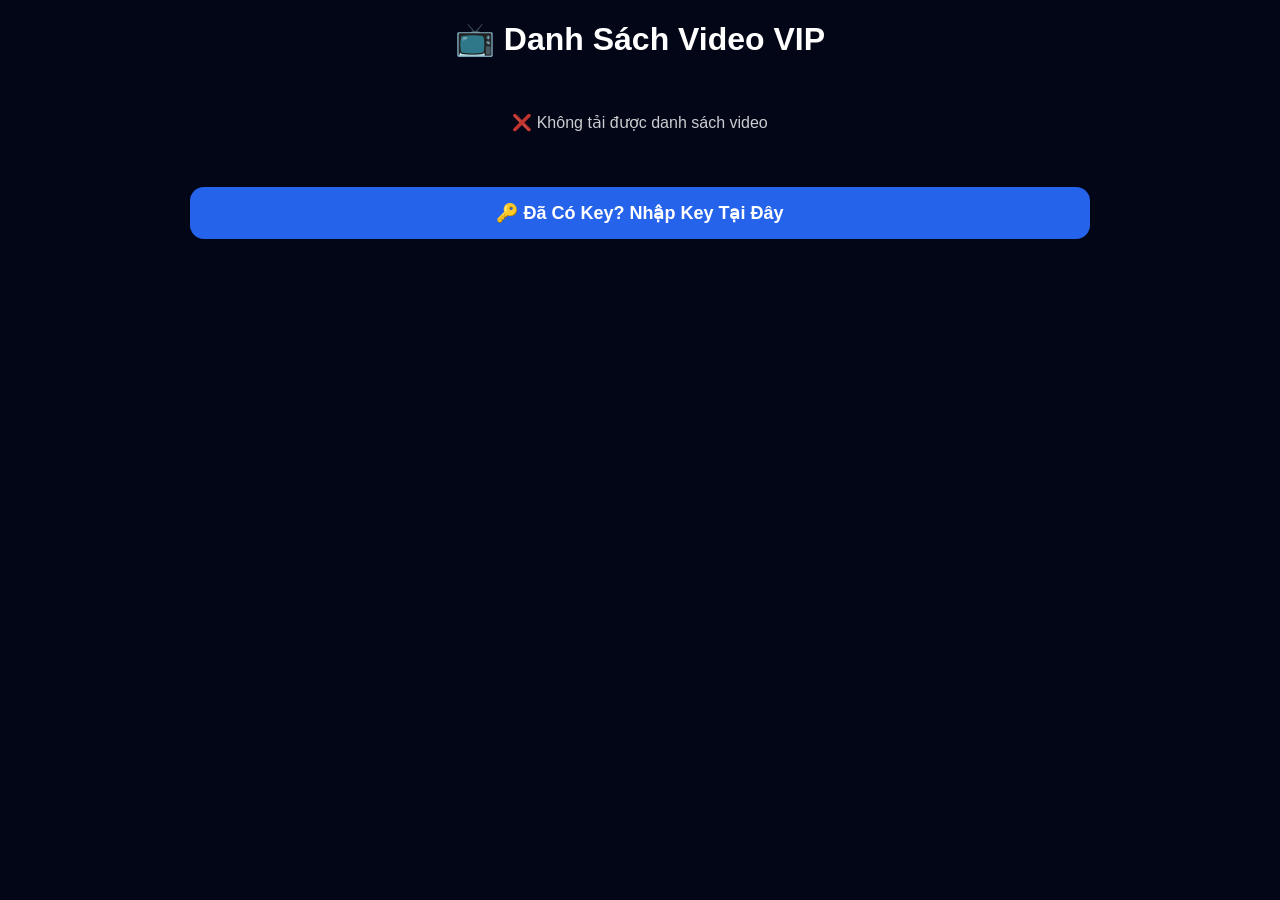
<file: linkvideo.html>
<!DOCTYPE html>
<html lang="vi">
<head>
<meta charset="UTF-8">
<meta name="viewport" content="width=device-width, initial-scale=1.0">
<title>Nhận Key Xem Video</title>

<!-- CSS -->
  <link rel="stylesheet" href="linkvideostyle.css">
</head>
<body>
    
<div class="container">

    <h1>📺 Danh Sách Video VIP</h1>

    <div id="videoList">
        <div class="loading">⏳ Đang tải danh sách video...</div>
    </div>

    <a href="index.html" class="login-btn">
        🔑 Đã Có Key? Nhập Key Tại Đây
    </a>

</div>

<script src="js/linkvideo.js"></script>
</body>
</html>
</file>
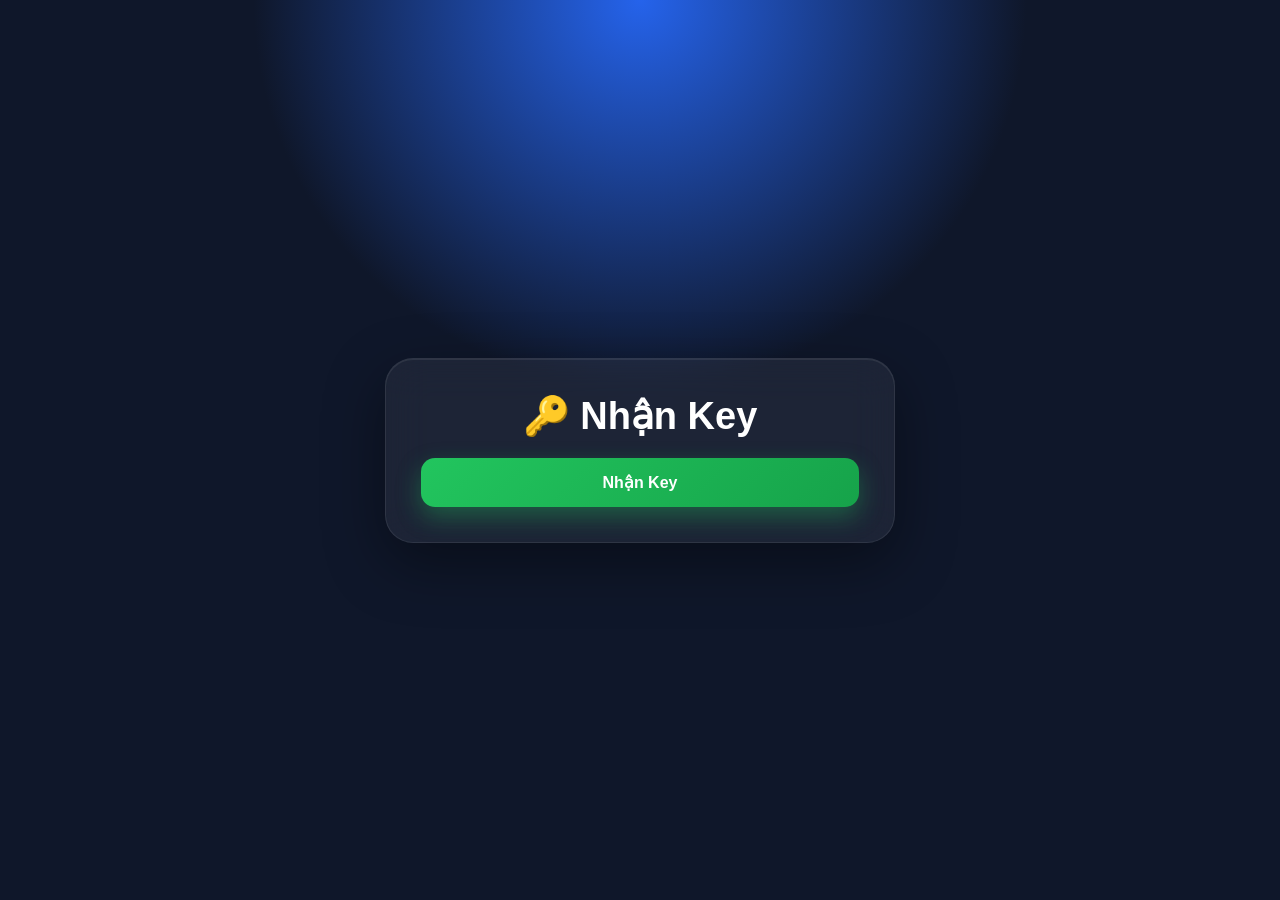
<file: nhankey.html>
<!DOCTYPE html>
<html lang="vi">
<head>
<meta charset="UTF-8">
<meta name="viewport" content="width=device-width, initial-scale=1.0">
<title>Nhận Key</title>

<!-- CSS -->
  <link rel="stylesheet" href="nhankeystyle.css">
</head>
<body>

<div class="container">

    <div class="card">

        <h1 id="title">🔑 Nhận Key</h1>

        <button id="getBtn">
            Nhận Key
        </button>

        <div id="searchBox">

            <h3>Hãy tìm kiếm cụm từ sau:</h3>

            <p id="question"></p>

            <input
                type="text"
                id="keyword"
                placeholder="Nhập đúng cụm từ ở trên..."
            >

            <button id="searchBtn">
                Xác Nhận
            </button>

        </div>

        <div id="keyArea">

            <h2>🎉 Key của bạn</h2>

            <div class="key" id="generatedKey">
               KEY
            </div>

            <button id="copyBtn" style="margin-top:10px;display:none;background:#f59e0b;color:white;">
              📋 Sao chép Key
            </button>

            <a href="linkvideo.html" class="back-link">
                ➜ Về trang link
            </a>

        </div>

    </div>

</div>

<div class="timer-container" id="timerBox">
    <div class="circle" id="timer">60</div>
</div>

<script src="js/linknhankey.js"></script>

<div id="toast" class="toast"></div>

</body>
</html>
</file>
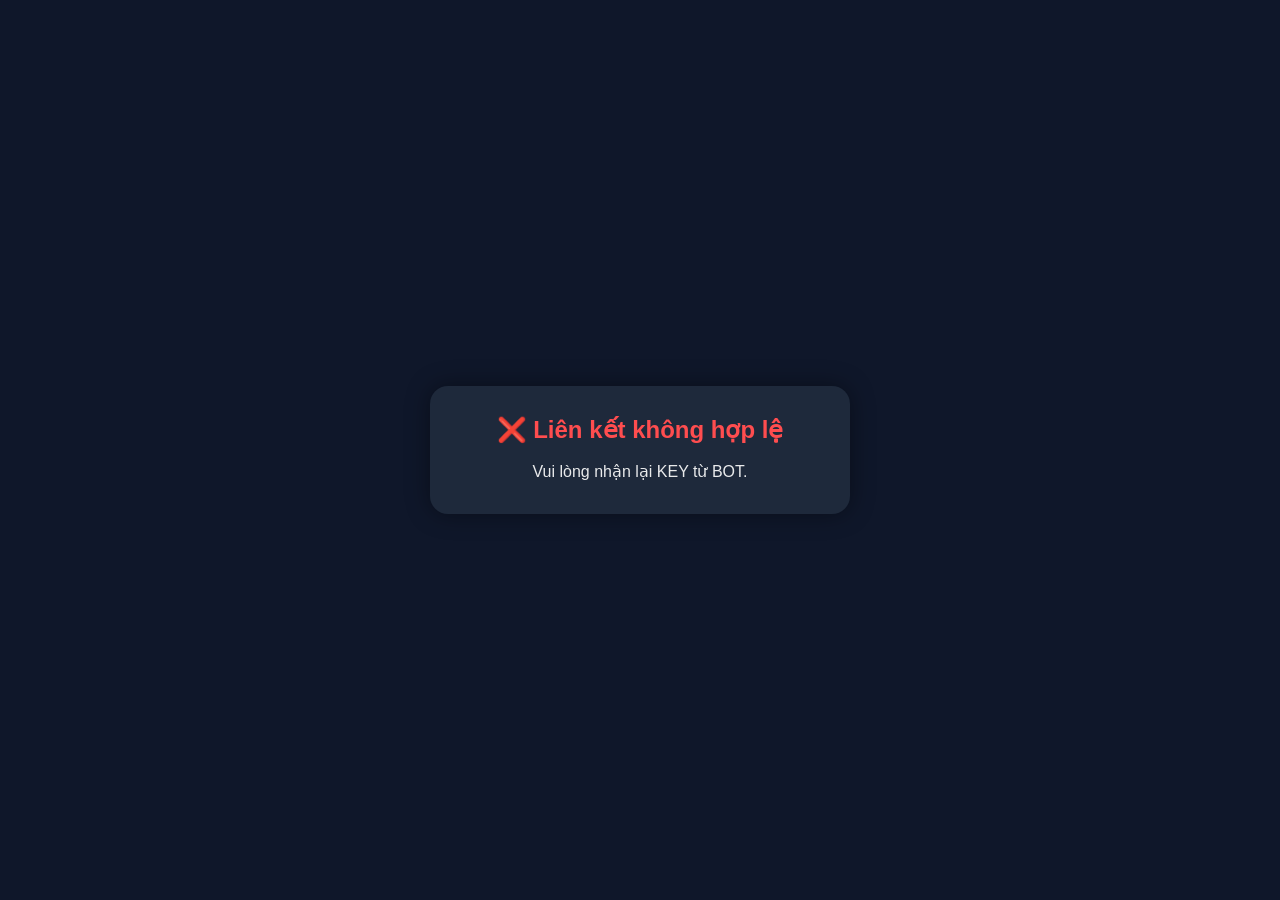
<file: phatvideo.html>
<!DOCTYPE html>
<html lang="vi">

<head>

<meta charset="UTF-8">

<meta name="viewport"
      content="width=device-width,initial-scale=1">

<title>Xem Video</title>


<!-- ==============================
     CLOUDFLARE TURNSTILE
================================ -->

<script
    src="https://challenges.cloudflare.com/turnstile/v0/api.js"
    async
    defer>
</script>


<!-- ==============================
     CSS
================================ -->

<link rel="stylesheet"
      href="phatvideo.css">

</head>


<body>


<!-- ==============================
     VERIFY OVERLAY
================================ -->

<div id="verifyOverlay">

    <div class="verify-box">

        <div class="verify-icon">
            ✓
        </div>


        <h1>
            Xác minh người dùng
        </h1>


        <p class="verify-description">

            Vui lòng xác nhận bạn là người dùng thật
            để tiếp tục xem video.

        </p>


        <!-- TURNSTILE -->

        <div class="turnstile-container">

            <div
                class="cf-turnstile"

                data-sitekey="0x4AAAAAAEM48Q_7bMspPhI6"

                data-theme="light"

                data-callback="onVerified"

                data-expired-callback="onExpired"

                data-error-callback="onError">

            </div>

        </div>


        <!-- STATUS -->

        <div id="verifyStatus">

            Chưa xác minh

        </div>


        <!-- LOADING -->

        <div id="verifyLoading">

            <div class="verify-spinner"></div>

        </div>

    </div>

</div>


<!-- ==============================
     VIDEO PLAYER
================================ -->

<iframe

    id="player"

    allowfullscreen>

</iframe>


<!-- ==============================
     JS
================================ -->

<script src="js/phatvideo.js"></script>

</body>

</html>
</file>
<file: linkvideostyle.css>
*{
    margin:0;
    padding:0;
    box-sizing:border-box;
}

body{
    background:#020617;
    color:white;
    font-family:Arial,sans-serif;
    padding:20px;
}

.container{
    max-width:900px;
    margin:auto;
}

h1{
    text-align:center;
    margin-bottom:25px;
    font-size:32px;
}

.video{
    background:linear-gradient(135deg,#1e293b,#0f172a);
    border:1px solid rgba(255,255,255,.08);
    padding:18px;
    margin-bottom:15px;
    border-radius:16px;
    display:flex;
    justify-content:space-between;
    align-items:center;
    transition:.3s;
    box-shadow:0 4px 15px rgba(0,0,0,.25);
}

.video:hover{
    transform:translateY(-3px);
    box-shadow:0 8px 25px rgba(0,0,0,.35);
}

.video-name{
    font-size:17px;
    font-weight:700;
}

.btn{
    text-decoration:none;
    color:white;
    padding:10px 18px;
    border-radius:10px;
    font-weight:bold;
    transition:.3s;
}

.key-btn{
    background:#22c55e;
}

.key-btn:hover{
    background:#16a34a;
}

.login-btn{
    display:block;
    text-align:center;
    background:#2563eb;
    margin-top:25px;
    padding:15px;
    border-radius:14px;
    text-decoration:none;
    color:white;
    font-size:18px;
    font-weight:bold;
    transition:.3s;
}

.login-btn:hover{
    background:#1d4ed8;
}

.loading{
    text-align:center;
    padding:30px;
    opacity:.8;
}
/* ===== PAGINATION ===== */

.pagination{
    display:flex;
    justify-content:center;
    align-items:center;
    gap:14px;
    margin-top:35px;
    flex-wrap:wrap;
}

.page-btn{
    width:46px;
    height:46px;
    display:flex;
    justify-content:center;
    align-items:center;
    text-decoration:none;
    color:#fff;
    font-size:18px;
    font-weight:600;
    border-radius:12px;
    background:transparent;
    transition:.25s;
}

.page-btn:hover{
    color:#60a5fa;
}

.page-btn.active{
    border:1px solid #1e40af;
    background:#081327;
    box-shadow:
        0 0 0 1px rgba(59,130,246,.25),
        inset 0 0 20px rgba(59,130,246,.1);
}

.dots{
    color:#fff;
    font-size:24px;
    font-weight:bold;
    letter-spacing:3px;
}

/* ===== GOTO ===== */

.goto-box{
    display:flex;
    justify-content:center;
    align-items:center;
    gap:14px;
    margin-top:20px;
}

.goto-box input{
    width:120px;
    height:42px;
    background:#081327;
    border:1px solid rgba(255,255,255,.08);
    border-radius:12px;
    color:#fff;
    font-size:22px;
    text-align:center;
    outline:none;
}

.goto-box input:focus{
    border-color:#2563eb;
    box-shadow:0 0 12px rgba(37,99,235,.35);
}

.goto-box span{
    color:#bfc7d5;
    font-size:28px;
    font-weight:600;
}

.goto-box button{
    height:42px;
    padding:0 22px;
    border:none;
    border-radius:12px;
    background:#111827;
    color:white;
    font-size:18px;
    font-weight:700;
    cursor:pointer;
    transition:.25s;
}

.goto-box button:hover{
    background:#1f2937;
}
.goto-box input::-webkit-outer-spin-button,
.goto-box input::-webkit-inner-spin-button{
    -webkit-appearance:none;
    margin:0;
}

.goto-box input{
    appearance:textfield;
}
</file>
<file: nhankeystyle.css>
*{
    margin:0;
    padding:0;
    box-sizing:border-box;
}

body{
    font-family:'Segoe UI',sans-serif;
    min-height:100vh;
    background:
    radial-gradient(circle at top,#2563eb 0%,#0f172a 35%),
    linear-gradient(135deg,#020617,#0f172a);
    color:#fff;
    overflow-x:hidden;
}

.container{
    max-width:550px;
    margin:auto;
    min-height:100vh;
    display:flex;
    justify-content:center;
    align-items:center;
    padding:20px;
}

.card{
    width:100%;
    background:rgba(255,255,255,.06);
    backdrop-filter:blur(20px);
    border:1px solid rgba(255,255,255,.08);
    border-radius:28px;
    padding:35px;
    text-align:center;
    box-shadow:
    0 20px 60px rgba(0,0,0,.4),
    inset 0 1px 0 rgba(255,255,255,.08);
}

h1{
    font-size:38px;
    margin-bottom:20px;
    font-weight:800;
}

h3{
    margin-bottom:10px;
    color:#cbd5e1;
}

button{
    width:100%;
    padding:15px;
    border:none;
    border-radius:14px;
    font-size:16px;
    font-weight:700;
    cursor:pointer;
    transition:.25s;
}

button:hover{
    transform:translateY(-2px);
}

#getBtn{
    background:linear-gradient(135deg,#22c55e,#16a34a);
    color:white;
    box-shadow:0 10px 25px rgba(34,197,94,.35);
}

#searchBtn{
    margin-top:12px;
    background:linear-gradient(135deg,#3b82f6,#2563eb);
    color:white;
    box-shadow:0 10px 25px rgba(59,130,246,.35);
}

#searchBox{
    display:none;
}

#question{
    font-size:24px;
    font-weight:800;
    color:#facc15;
    margin:20px 0;
    text-shadow:0 0 15px rgba(250,204,21,.4);
}

input{
    width:100%;
    padding:15px;
    border:none;
    border-radius:14px;
    background:rgba(255,255,255,.08);
    border:1px solid rgba(255,255,255,.08);
    color:white;
    outline:none;
    font-size:16px;
}

input:focus{
    border-color:#3b82f6;
    box-shadow:0 0 20px rgba(59,130,246,.3);
}

input::placeholder{
    color:#94a3b8;
}

#keyArea{
    display:none;
    margin-top:25px;
}

.key{
    margin-top:15px;
    padding:18px;
    border-radius:16px;
    font-size:28px;
    font-weight:800;
    letter-spacing:4px;
    color:#fff;
    background:
    linear-gradient(
        135deg,
        #22c55e,
        #16a34a
    );

    box-shadow:
    0 0 20px rgba(34,197,94,.4),
    0 0 40px rgba(34,197,94,.2);
}

#copyBtn{
    margin-top:15px;
    background:linear-gradient(135deg,#f59e0b,#d97706);
    color:white;
}

.back-link{
    display:inline-block;
    margin-top:20px;
    text-decoration:none;
    color:#60a5fa;
    font-weight:700;
    transition:.25s;
}

.back-link:hover{
    color:white;
}

.timer-container{
    position:fixed;
    bottom:25px;
    left:50%;
    transform:translateX(-50%);
    display:none;
    z-index:999;
}

.circle{
    width:95px;
    height:95px;
    border-radius:50%;
    background:
    linear-gradient(
        135deg,
        #ef4444,
        #dc2626
    );

    display:flex;
    justify-content:center;
    align-items:center;

    font-size:30px;
    font-weight:800;

    box-shadow:
    0 0 25px rgba(239,68,68,.6),
    0 0 50px rgba(239,68,68,.3);

    animation:pulse 1s infinite;
}

@keyframes pulse{

    0%{
        transform:scale(1);
    }

    50%{
        transform:scale(1.08);
    }

    100%{
        transform:scale(1);
    }

}

@media(max-width:600px){

    .card{
        padding:25px;
    }

    h1{
        font-size:30px;
    }

    .key{
        font-size:22px;
        letter-spacing:2px;
    }

}
.toast{
    position:fixed;
    top:20px;
    left:50%;
    transform:translateX(-50%);
    background:#ef4444;
    color:#fff;
    padding:15px 25px;
    border-radius:12px;
    font-weight:bold;
    z-index:99999;
    display:none;
    box-shadow:0 10px 30px rgba(0,0,0,.3);
}
</file>
<file: phatvideo.css>
/* ========================================
   RESET
======================================== */

* {
    box-sizing: border-box;
}


/* ========================================
   BODY
======================================== */

body {

    margin: 0;

    background: #000;

    color: #fff;

    font-family: sans-serif;

    overflow: hidden;

}


/* ========================================
   VERIFY / LOGIN
======================================== */

#login {

    height: 100vh;

    width: 100vw;

    display: flex;

    flex-direction: column;

    justify-content: center;

    align-items: center;

    gap: 10px;

}


/* ========================================
   INPUT
======================================== */

input {

    padding: 12px;

    width: 280px;

}


/* ========================================
   BUTTON
======================================== */

button {

    padding: 12px 20px;

}


/* ========================================
   VIDEO PLAYER
======================================== */

iframe {

    display: none;

    width: 100vw;

    height: 100vh;

    border: none;

}


/* ========================================
   TURNSTILE BOX
======================================== */

#verifyOverlay {

    position: fixed;

    inset: 0;

    z-index: 99999;

    display: flex;

    justify-content: center;

    align-items: center;

    background: #000;

}


/* ========================================
   VERIFY BOX
======================================== */

.verify-box {

    width: 380px;

    max-width: calc(100% - 30px);

    padding: 35px 25px;

    background: #fff;

    color: #111827;

    border-radius: 18px;

    text-align: center;

    box-shadow:
        0 12px 40px rgba(0,0,0,.5);

}


/* ========================================
   ICON
======================================== */

.verify-icon {

    width: 60px;

    height: 60px;

    margin: 0 auto 18px;

    display: flex;

    align-items: center;

    justify-content: center;

    border-radius: 50%;

    background: #2563eb;

    color: #fff;

    font-size: 27px;

    font-weight: bold;

}


/* ========================================
   TITLE
======================================== */

.verify-box h1 {

    margin: 0 0 10px;

    font-size: 23px;

}


/* ========================================
   DESCRIPTION
======================================== */

.verify-description {

    margin: 0 0 25px;

    color: #6b7280;

    line-height: 1.5;

}


/* ========================================
   TURNSTILE
======================================== */

.turnstile-container {

    display: flex;

    justify-content: center;

    min-height: 65px;

}


/* ========================================
   STATUS
======================================== */

#verifyStatus {

    margin-top: 15px;

    font-size: 14px;

    color: #6b7280;

}


#verifyStatus.success {

    color: #16a34a;

}


#verifyStatus.error {

    color: #dc2626;

}


/* ========================================
   LOADING
======================================== */

#verifyLoading {

    display: none;

    margin-top: 15px;

}


/* ========================================
   SPINNER
======================================== */

.verify-spinner {

    width: 25px;

    height: 25px;

    margin: auto;

    border: 3px solid #e5e7eb;

    border-top-color: #2563eb;

    border-radius: 50%;

    animation: verifySpin .8s linear infinite;

}


/* ========================================
   SPINNER ANIMATION
======================================== */

@keyframes verifySpin {

    to {

        transform: rotate(360deg);

    }

}


/* ========================================
   MOBILE
======================================== */

@media (max-width: 480px) {

    .verify-box {

        width: calc(100% - 30px);

        padding: 30px 20px;

    }

}
</file>
